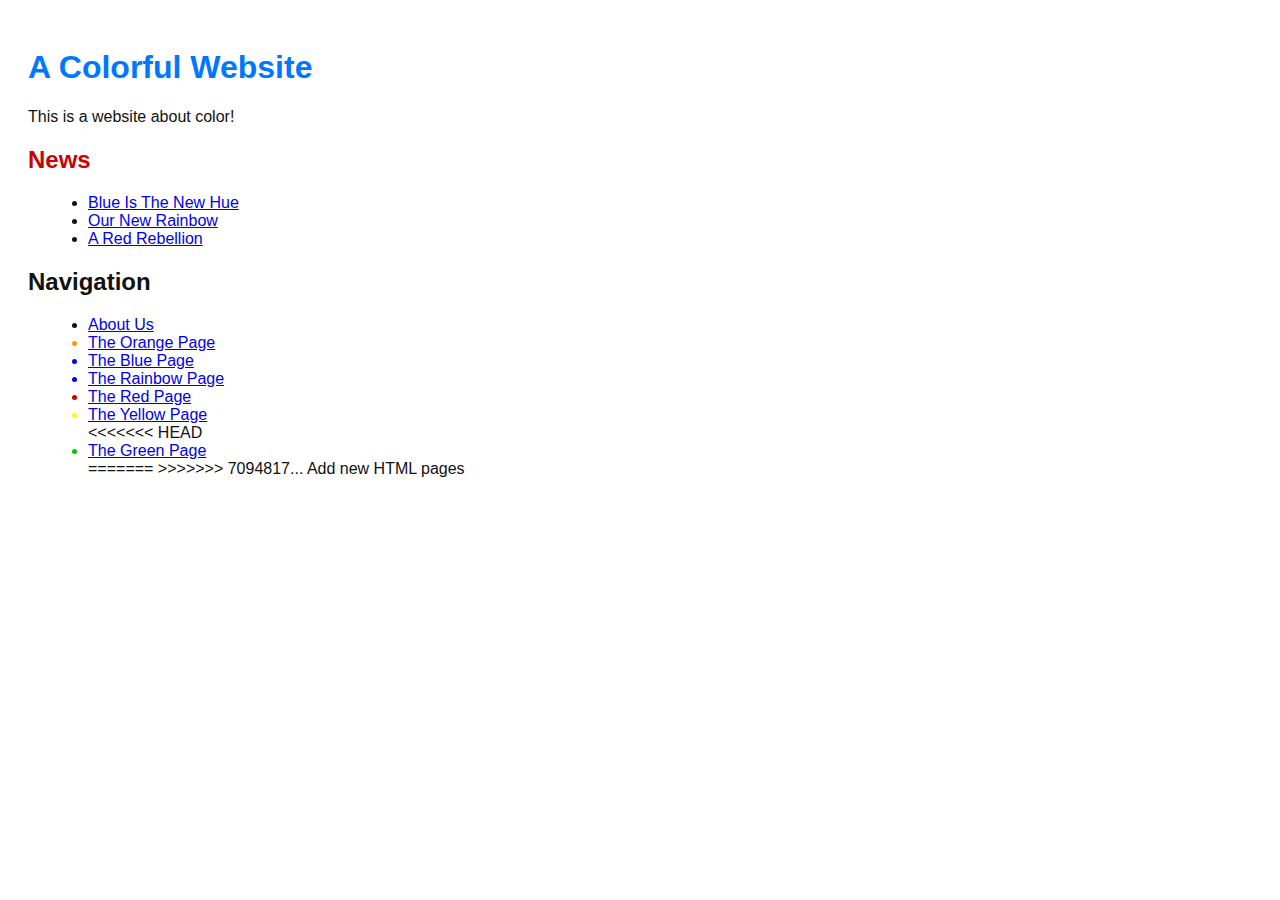
<file: index.html>
<!DOCTYPE html>
<html lang="en">

<head>
	<meta charset="UTF-8" />
	<meta name="viewport" content="width=device-width, initial-scale=1.0" />
	<title>A Colorful Website</title>
	<link rel="stylesheet" href="style.css">

</head>

<body>
	<h1 style="color: #07f;">A Colorful Website</h1>
	<p>This is a website about color!</p>
	<h2 style="color: #c00;">News</h2>
	<ul>
		<li><a href="news-1.html">Blue Is The New Hue</a></li>
		<li><a href="rainbow.html">Our New Rainbow</a></li>
		<li><a href="news-2.html">A Red Rebellion</a></li>
	</ul>
	<h2>Navigation</h2>
	<ul>
		<li><a href="about/index.html">About Us</a></li>
		<li style="color:#F90"><a href="orange.html">The Orange Page</a></li>
		<li style="color:#00F"><a href="blue.html">The Blue Page</a></li>
		<li style="color:#00F"><a href="rainbow.html">The Rainbow Page</a></li>
		<li style="color:#C00"><a href="red.html">The Red Page</a></li>
		<li style="color:#FF0"><a href="yellow.html">The Yellow Page</a></li>
<<<<<<< HEAD
		<li style="color:#0c0"><a href="green.html">The Green Page</a></li>
=======
>>>>>>> 7094817... Add new HTML pages

	</ul>
</body>

</html>
</file>
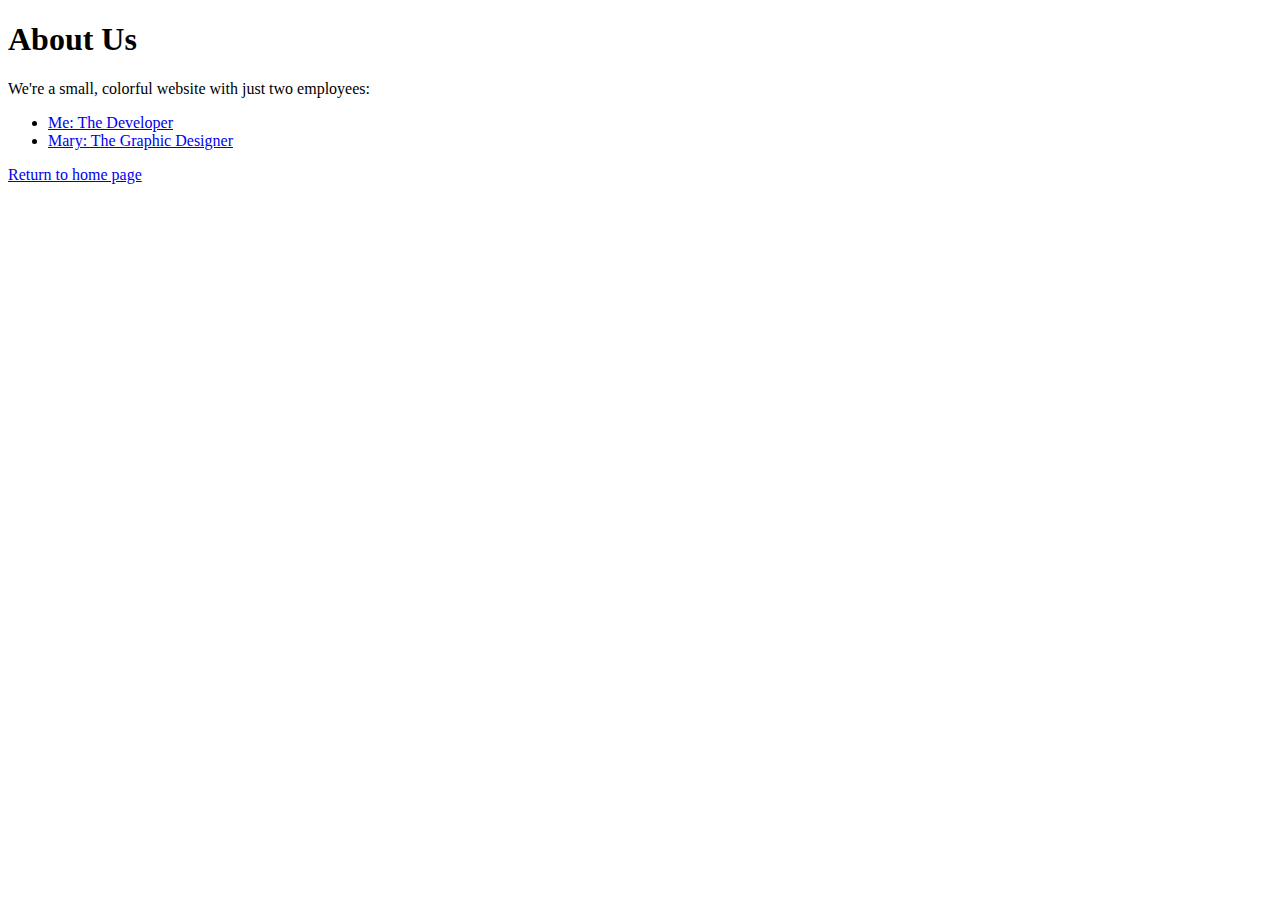
<file: about/index.html>
<!DOCTYPE html>
<html lang="en">
<head>
	<meta charset="UTF-8">
	<title>About Us</title>
</head>

<body>
	<h1>About Us</h1>
	<p>We're a small, colorful website with just two employees:</p>
	<ul>
		<li><a href="me.html">Me: The Developer</a></li>
		<li><a href="mary.html">Mary: The Graphic Designer</a></li>
	</ul>

	<p><a href="../index.html">Return to home page</a></p>

</body></html>
</file>
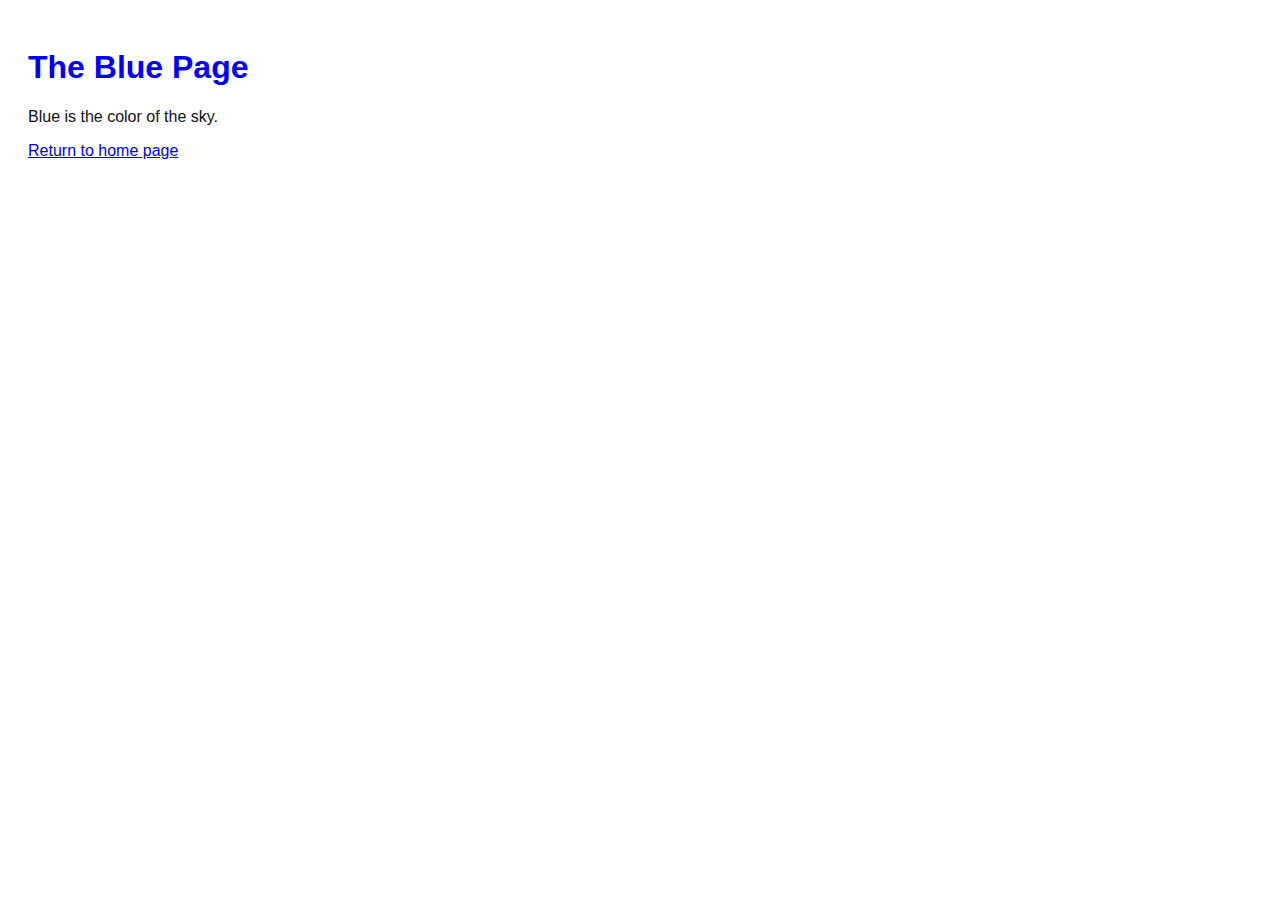
<file: blue.html>
<!DOCTYPE html>
<html lang="en">
<head>
	<meta charset="UTF-8">
	<title>The Blue Page</title>
	<link rel="stylesheet" href="style.css">
</head>

<body>
	<h1 style="color:#00F">The Blue Page</h1>
	<p>Blue is the color of the sky.</p>
	<p><a href="index.html">Return to home page</a></p>
</body></html>
</file>
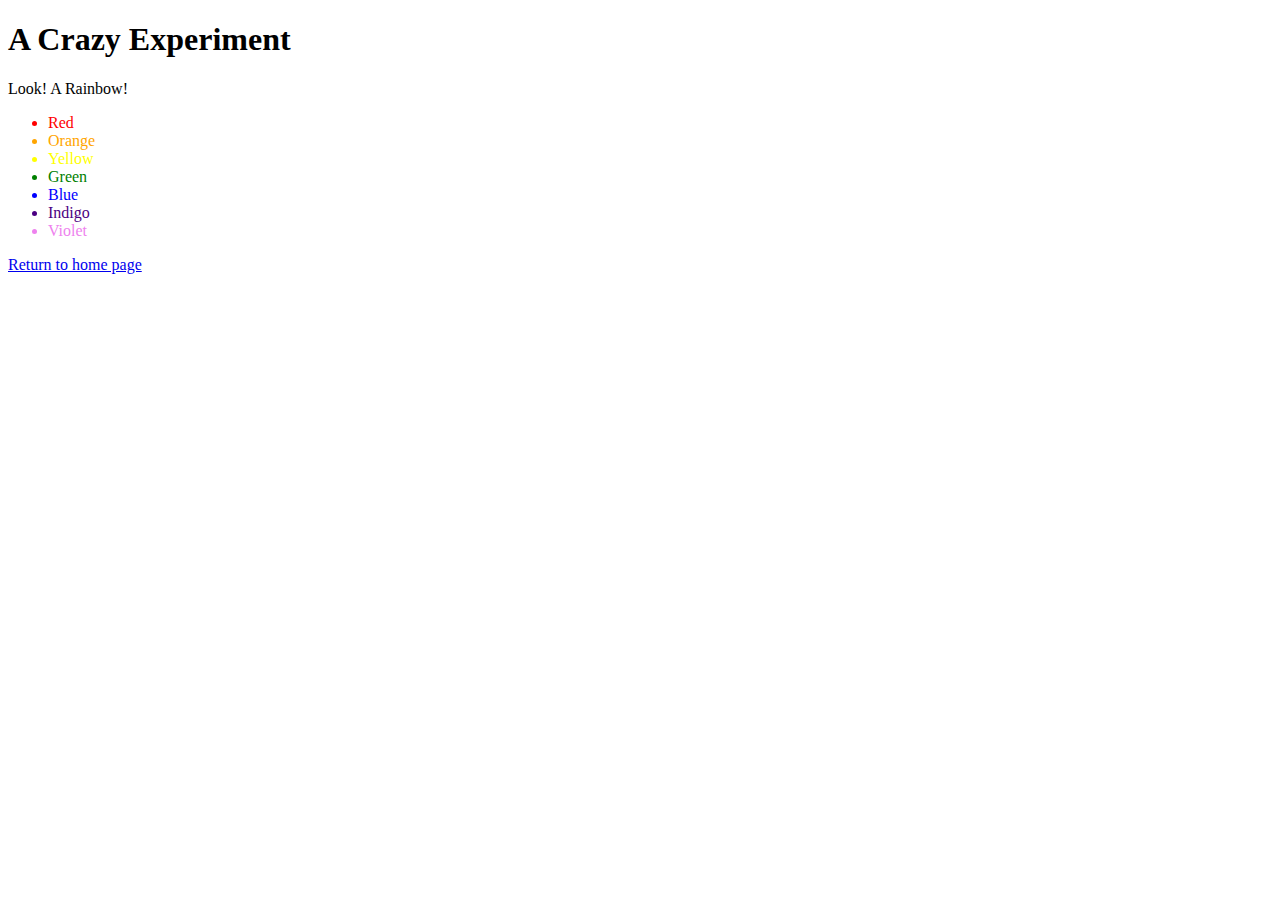
<file: crazy.html>
<!DOCTYPE html>
<html lang="en">

<head>
	<meta charset="UTF-8">
	<title>A Crazy Experiment</title>
</head>

<body>
	<h1>A Crazy Experiment</h1>
	<p>Look! A Rainbow!</p>

	<ul>
		<li style="color:red">Red</li>
		<li style="color:orange">Orange</li>
		<li style="color:yellow">Yellow</li>
		<li style="color:green">Green</li>
		<li style="color:blue">Blue</li>
		<li style="color:indigo">Indigo</li>
		<li style="color:violet">Violet</li>
	</ul>


	<p><a href="index.html">Return to home page</a></p>
</body></html>
</file>
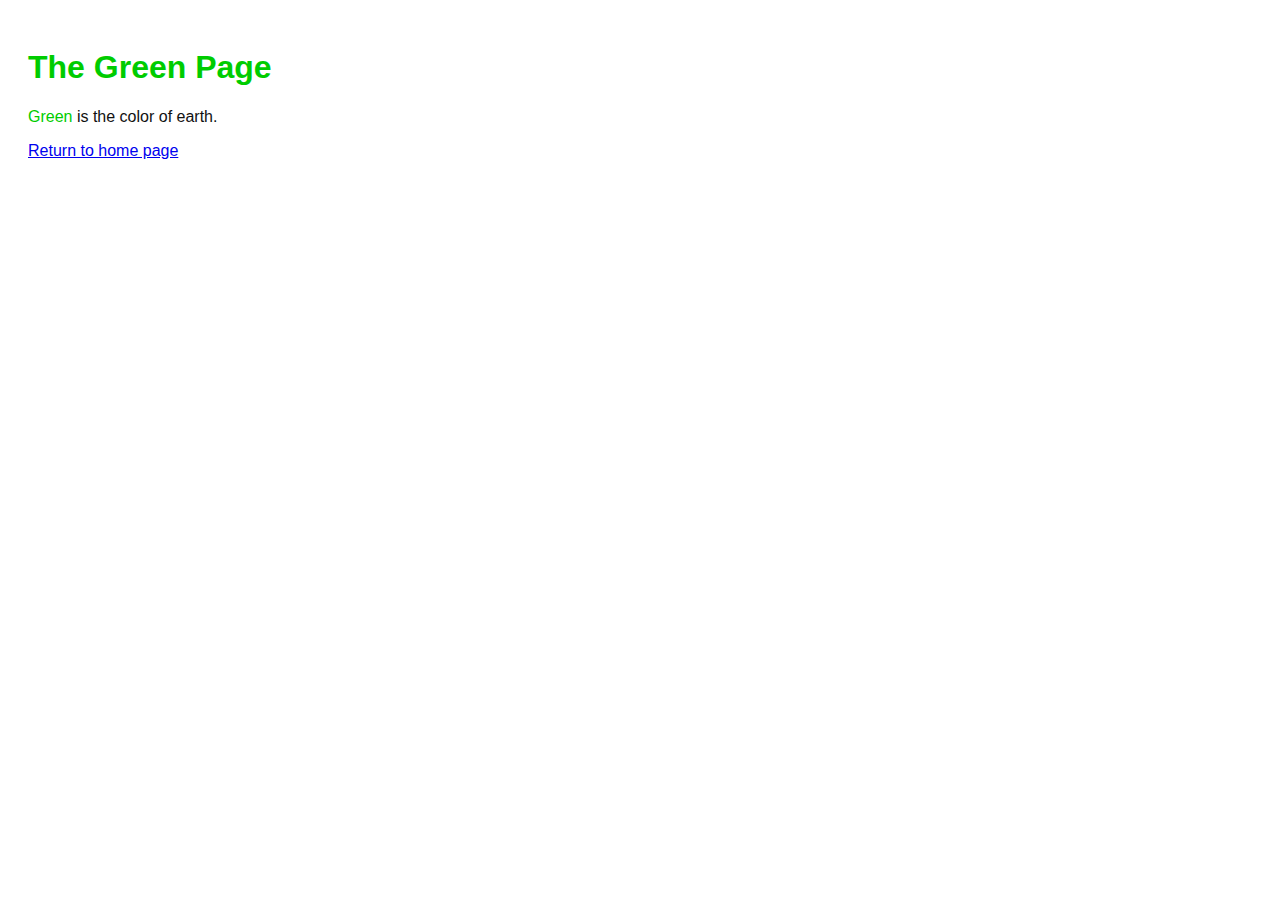
<file: green.html>
<!DOCTYPE html>
<html lang="en">

<head>
    <meta charset="UTF-8">
    <meta name="viewport" content="width=device-width, initial-scale=1.0">
    <title>The Green Page</title>
    <link rel="stylesheet" href="style.css">
</head>

<body>
    <h1 style="color:#0c0">The Green Page</h1>
    <p><span style="color:#0c0">Green</span> is the color of earth.</p>
    <p><a href="index.html">Return to home page</a></p>
</body>

</html>
</file>
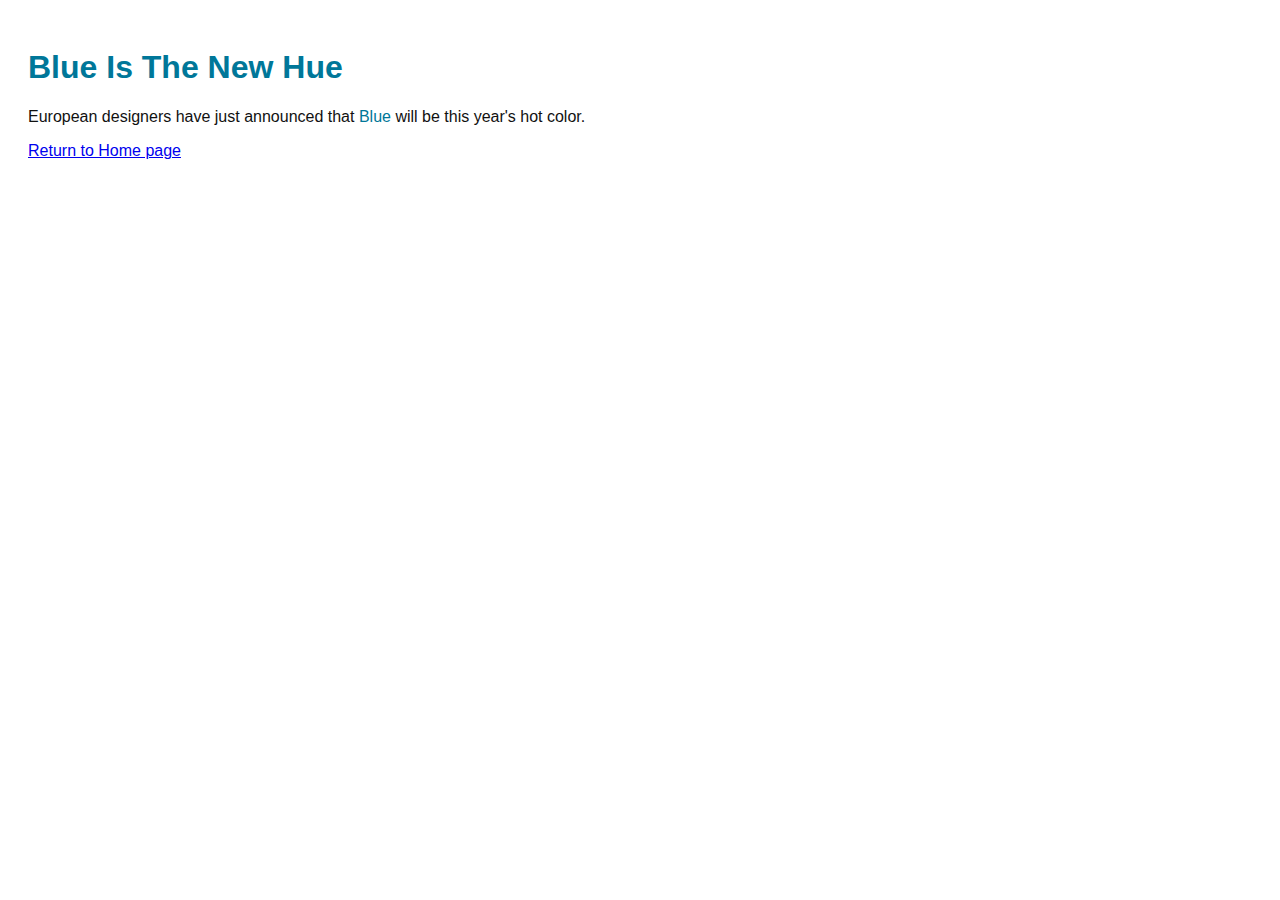
<file: news-1.html>
<!DOCTYPE html>
<html lang="en">
<head>
	<meta charset="UTF-8">
	<title>Blue Is The New Hue</title>
	<link rel="stylesheet" href="style.css">
</head>

<body>
	<h1 style="color:#079">Blue Is The New Hue</h1>
	<p>European designers have just announced that <span style="color: #079">Blue</span> will be this year's hot color.</p>
	<p><a href="index.html">Return to Home page</a></p>
</body></html>
</file>
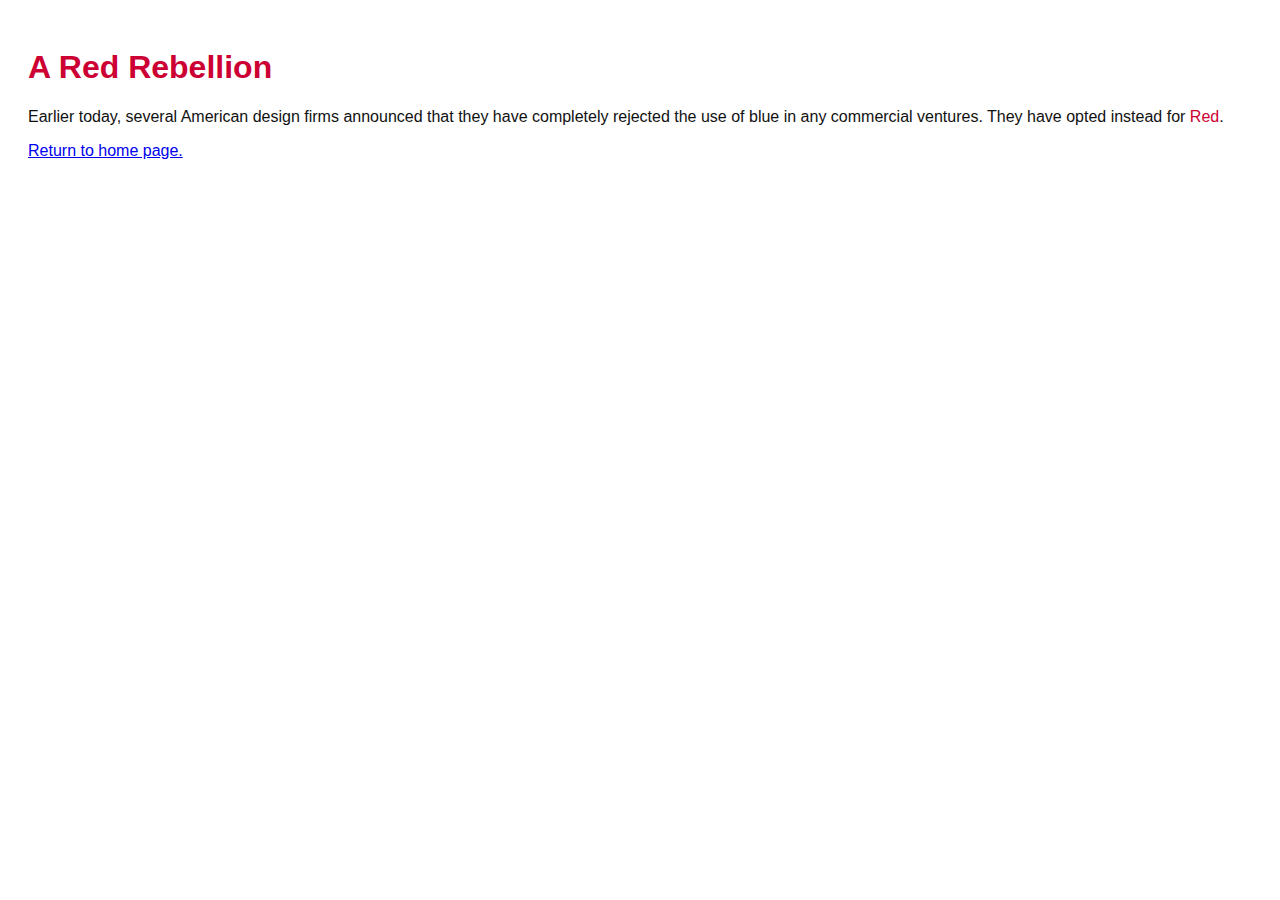
<file: news-2.html>
<!DOCTYPE html>
<html lang="en">
<head>
	<meta charset="UTF-8">
	<title>A Red Rebellion</title>
	<link rel="stylesheet" href="style.css">
</head>

<body>
	<h1 style="color:#c03">A Red Rebellion</h1>
	<p>Earlier today, several American design firms announced that they have completely rejected the use of blue in any commercial ventures. They have opted instead for <span style="color: #C03">Red</span>.</p>
	<p><a href="index.html">Return to home page.</a></p>
</body></html>
</file>
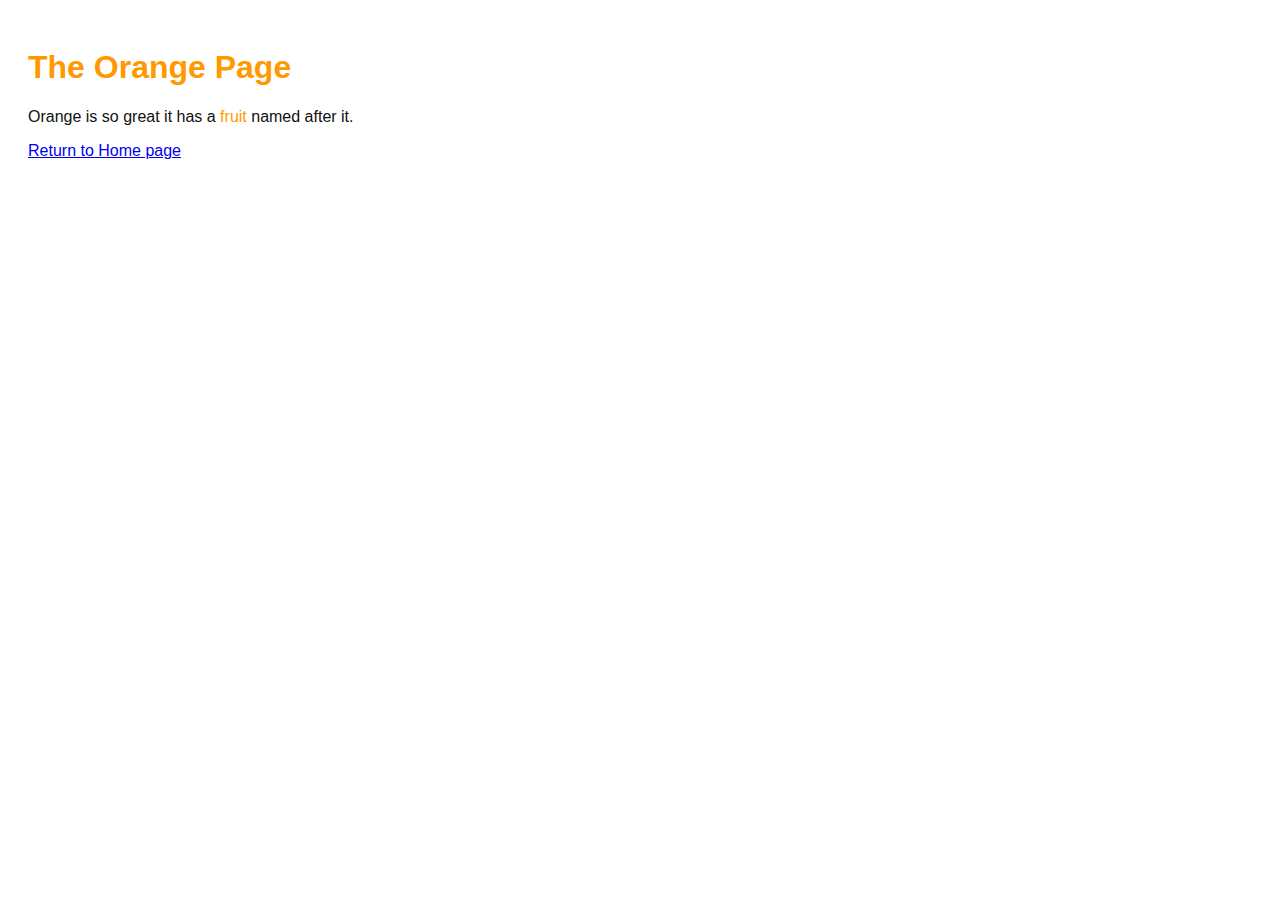
<file: orange.html>
<!DOCTYPE html>
<html lang="en">
<head>
	<meta charset="UTF-8">
	<title>The Orange Page</title>
	<link rel="stylesheet" href="style.css">

</head>

<body>
	<h1 style="color:#F90">The Orange Page</h1>
	<p>Orange is so great it has a <span class="" style="color:#F90">fruit</span> named after it. </p>
	<p><a href="index.html">Return to Home page</a></p>
</body></html>
</file>
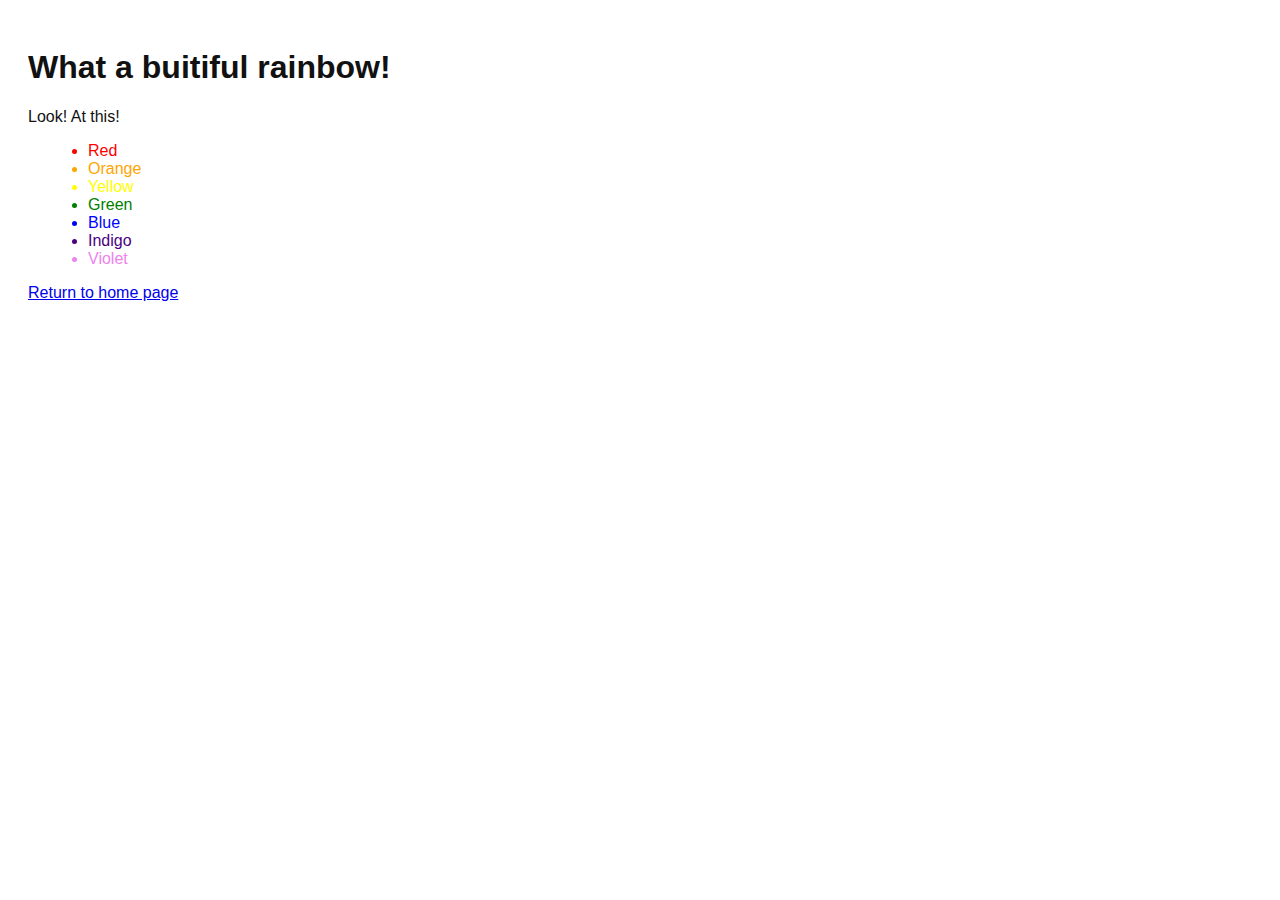
<file: rainbow.html>
<!DOCTYPE html>
<html lang="en">
<head>
	<meta charset="UTF-8">
	<title>Rainbow Page</title>
	<link rel="stylesheet" href="style.css">
</head>

<body>
	<h1>What a buitiful rainbow!</h1>
	<p>Look! At this!</p>
	<ul>
		<li style="color:red">Red</li>
		<li style="color:orange">Orange</li>
		<li style="color:yellow">Yellow</li>
		<li style="color:green">Green</li>
		<li style="color:blue">Blue</li>
		<li style="color:indigo">Indigo</li>
		<li style="color:violet">Violet</li>
	</ul>
	<p><a href="index.html">Return to home page</a></p>

</body></html>
</file>
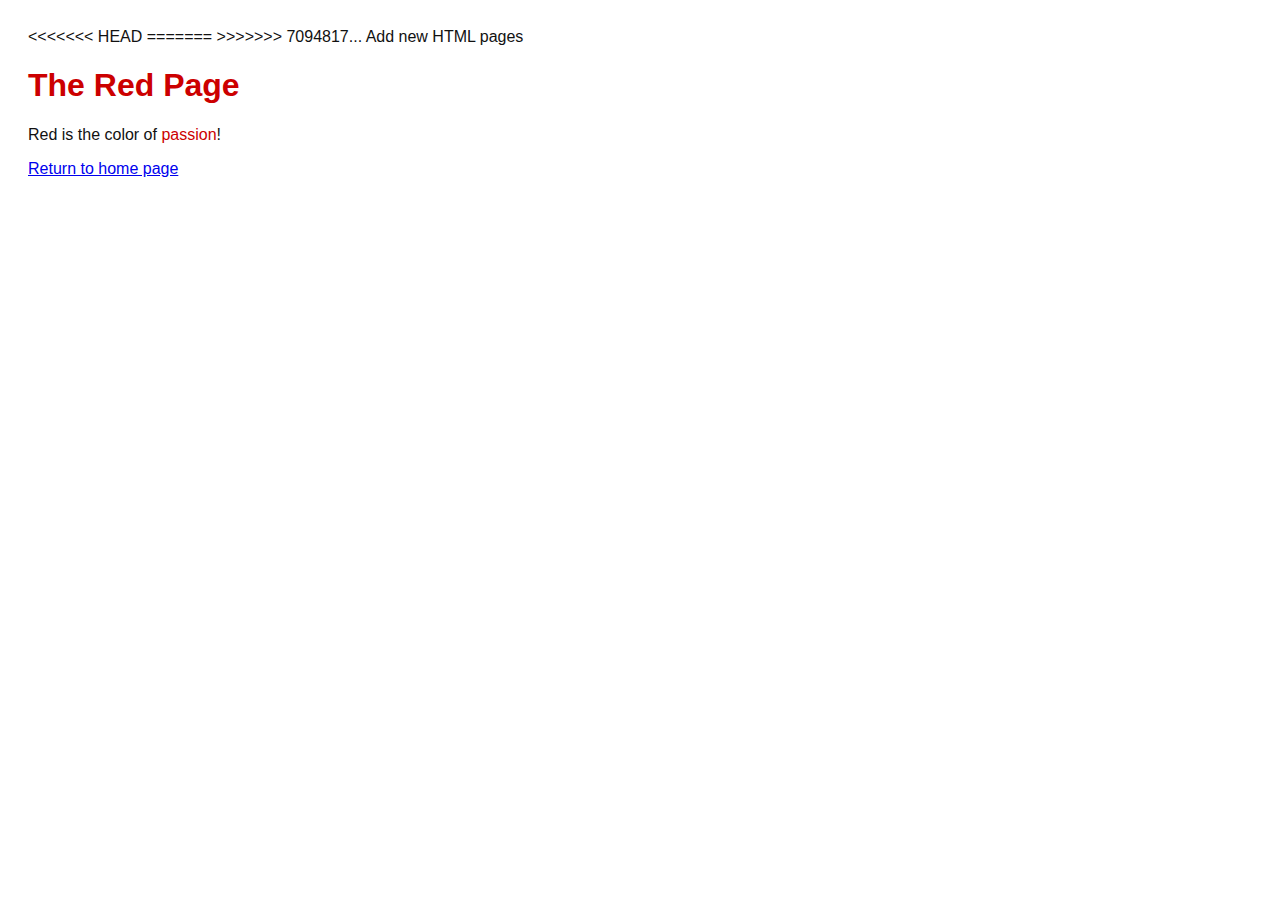
<file: red.html>
<!DOCTYPE html>
<html lang="en">

<head>
    <meta charset="UTF-8">
    <meta name="viewport" content="width=device-width, initial-scale=1.0">
    <title>The Red Page</title>
<<<<<<< HEAD
    <link rel="stylesheet" href="style.css">
=======
>>>>>>> 7094817... Add new HTML pages
</head>

<body>
    <h1 style="color:#C00">The Red Page</h1>
    <p>Red is the color of <span style="color:#C00">passion</span>!</p>
    <p><a href="index.html">Return to home page</a></p>
</body>

</html>
</file>
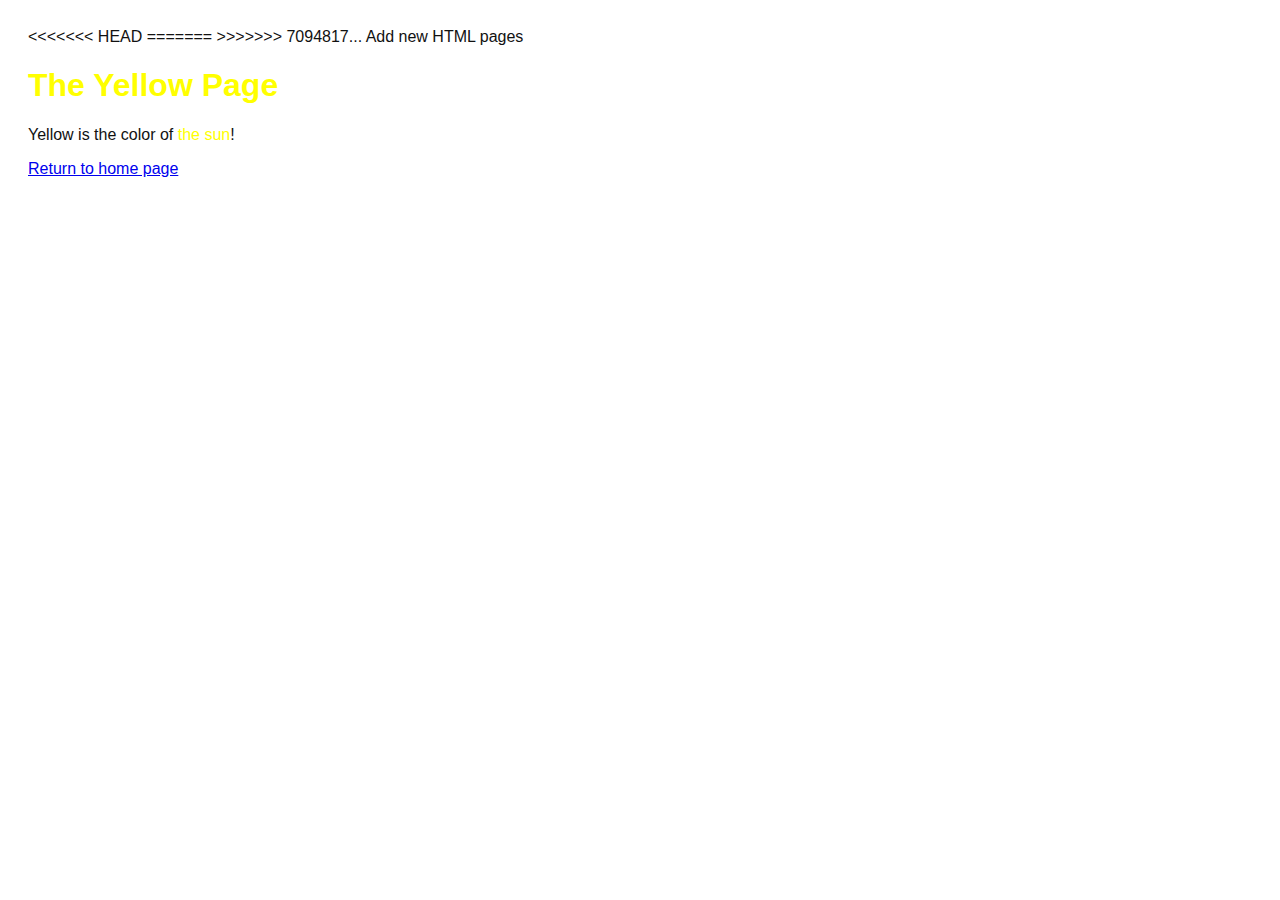
<file: yellow.html>
<!DOCTYPE html>
<html lang="en">

<head>
    <meta charset="UTF-8">
    <meta name="viewport" content="width=device-width, initial-scale=1.0">
    <title>The Yellow Page</title>
<<<<<<< HEAD
    <link rel="stylesheet" href="style.css">
=======
>>>>>>> 7094817... Add new HTML pages
</head>

<body>
    <h1 style="color:#FF0">The Yellow Page</h1>
    <p>Yellow is the color of <span style="color:#FF0">the sun</span>!</p>
    <p><a href="index.html">Return to home page</a></p>
</body>

</html>
</file>
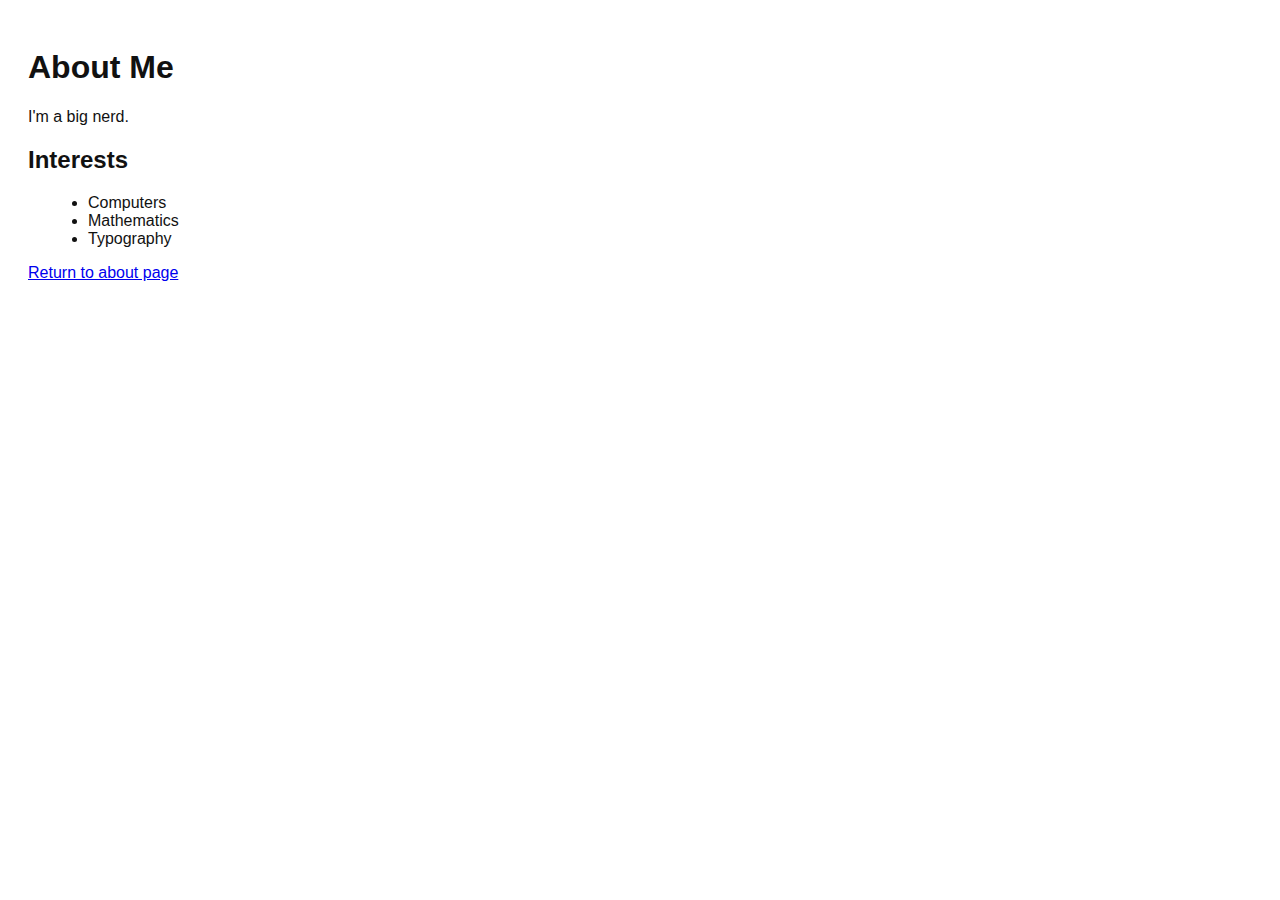
<file: about/me.html>
<!DOCTYPE html>
<html lang="en">
<head>
	<meta charset="UTF-8">
	<title>About Me</title>
	<link rel="stylesheet" href="../style.css">
</head>

<body>
	<h1>About Me</h1>
	<p>I'm a big nerd.</p>
	<h2>Interests</h2>
	<ul>
		<li>Computers</li>
		<li>Mathematics</li>
		<li>Typography</li>
	</ul>

	<p><a href="index.html">Return to about page</a></p>
</body></html>
</file>
<file: style.css>
body {
	padding: 20px;
	font-family: Verdana, Helvetica, sans-serif;
	font-style: 14px;
	color: #111;
}

p,
ul {
	margin-bottom: 10px;
}

ul {
	margin-left: 20px;
}
</file>
